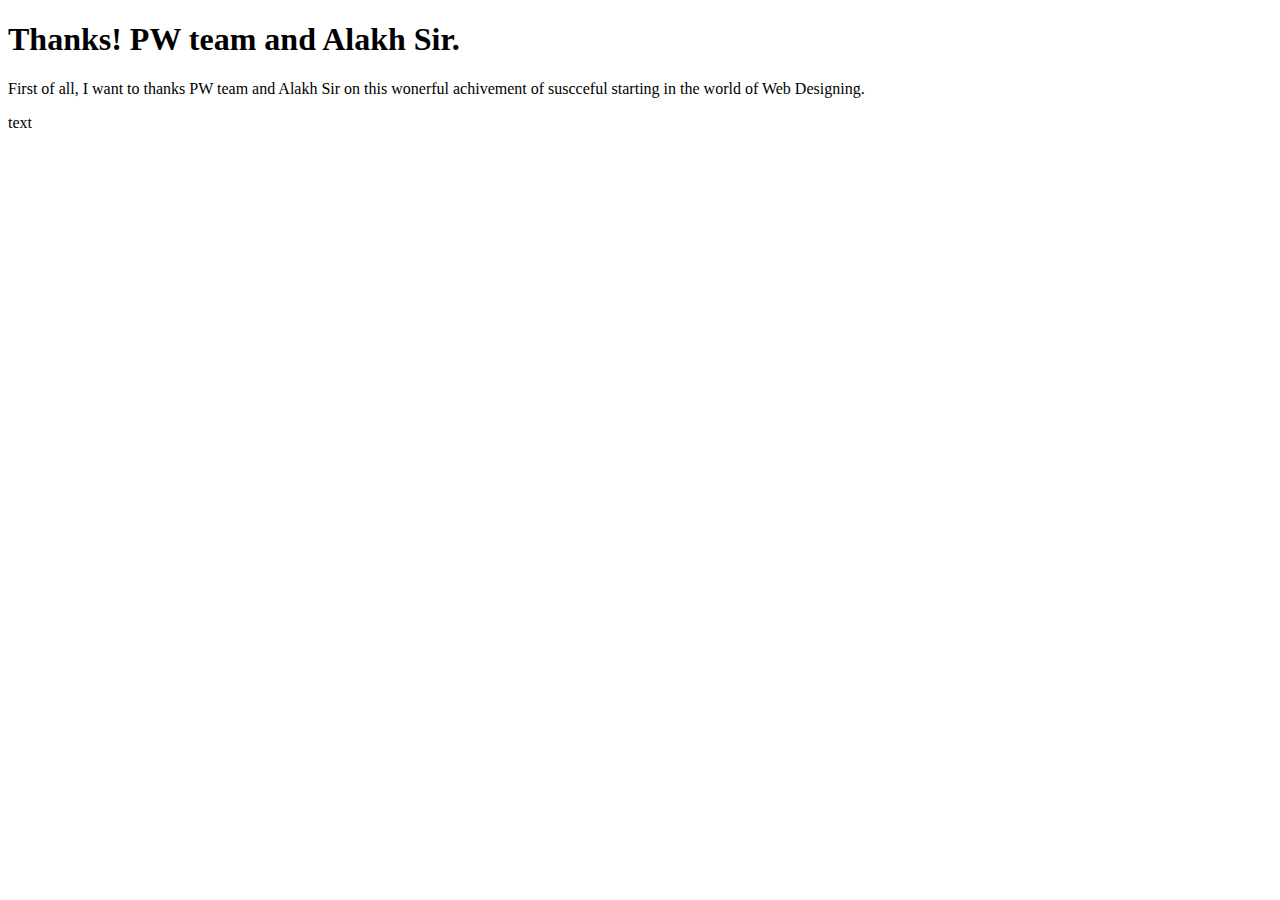
<file: AboutMyself.html>
<!-- I am trying to creat new html file in Github online enviorment. -->
<!-- I have succesfully created file in online github site/platform or whatever it is. -->
<!-- in 2nd step I have clone successfully this public repository in my local vscode editor -->
<!-- from line 2 onwards I have editing my this project starting with update of this file throuh Vscode. -->
<!DOCTYPE html>
<html lang="en">
  <head>
    <meta charset="UTF-8" />
    <meta http-equiv="X-UA-Compatible" content="IE=edge" />
    <meta name="viewport" content="width=device-width, initial-scale=1.0" />
    <title>Document</title>
    <!-- I want to thanks PW tean and Alakh Sir on this wonerful achivement. -->
    <nav class="ThanksPW">
      <h1>Thanks! PW team and Alakh Sir.</h1>
        <p>First of all, I want to thanks PW team and Alakh Sir on this wonerful
        achivement of suscceful starting in the world of Web Designing. </p>
    </nav>
  </head>
  <body>
    <head>
        text 
    </head>
  </body>
</html>
</file>
